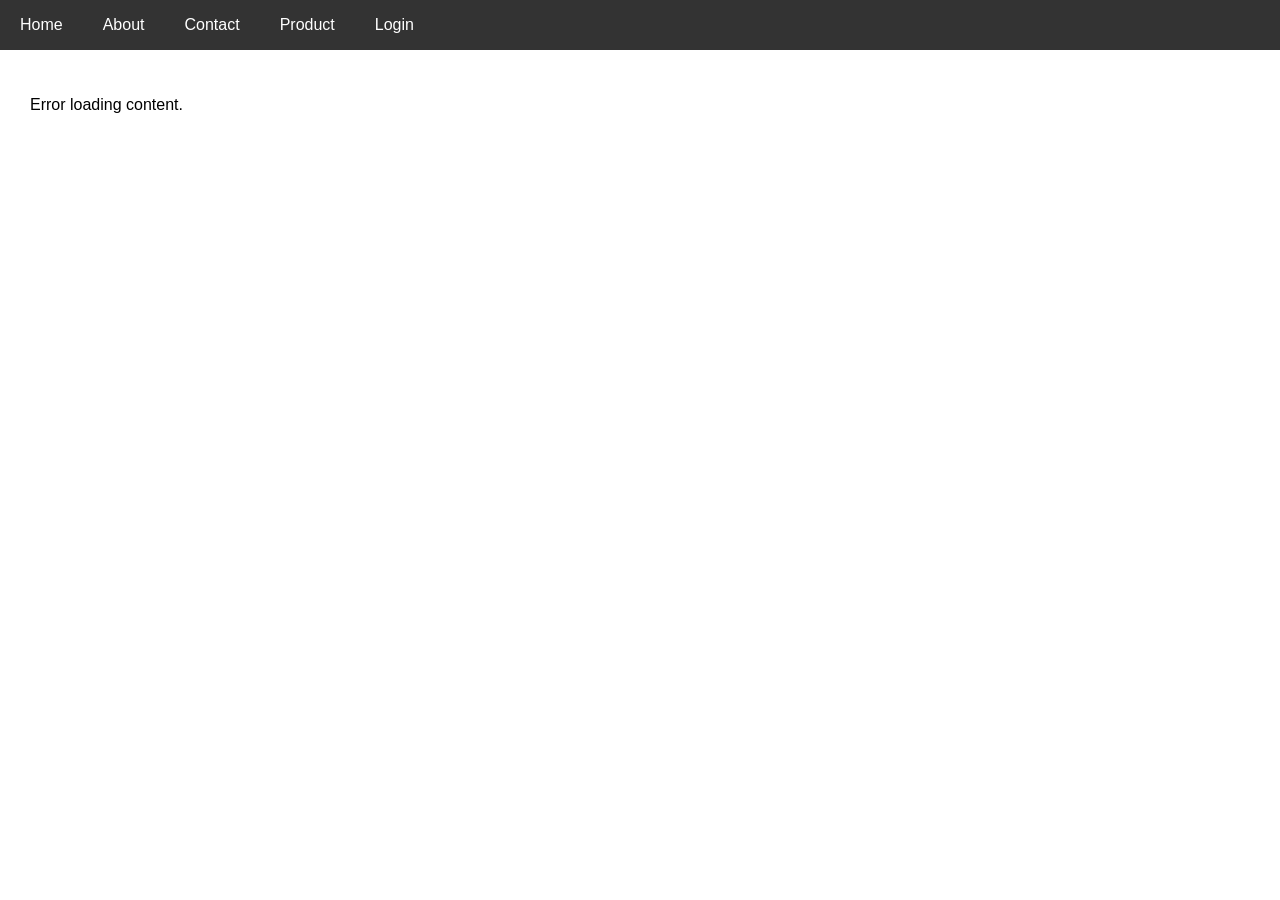
<file: 13-web-dev/web-api/frontend/index.html>
<!DOCTYPE html>
<html lang="en">
<head>
    <meta charset="UTF-8">
    <title>Menu Page</title>
        <link rel="stylesheet" href="styles.css">
</head>
<body>
    <nav class="menu">
        <a href="#" onclick="showContent('home')">Home</a>
        <a href="#" onclick="showContent('about')">About</a>
        <a href="#" onclick="showContent('contact')">Contact</a>
        <a href="#" onclick="showContent('product')">Product</a>
        <a href="#" class="login-link" onclick="showContent('login')">Login</a>
        <a href="#" class="logout-link" style="display: none;" onclick="logout('logout')">Logout</a>
    </nav>
    <div class="content" id="content-area">
        <h2>Welcome!</h2>
        <p>This is the home page.</p>
    </div>
    <div class="login-area" style="display: none;">
        <h2>Login</h2>
        <form id="login-form">
            <label for="username">Username:</label>
            <div class="input">
              <input type="text" id="username" name="username" required>
            </div>
            <div class="input">
            <label for="password">Password:</label>
              <input type="password" id="password" name="password" required>
            </div>
            <button onclick="handleLogin(event)" type="submit">Login</button>
        </form>
    </div>
    <script src="app.js"></script>
</body>
</html>
</file>
<file: 13-web-dev/web-api/frontend/styles.css>
body {
    margin: 0;
    font-family: Arial, sans-serif;
}
.menu {
    background: #333;
    color: #fff;
    padding: 0;
    display: flex;
    align-items: center;
    height: 50px;
}
.menu a {
    color: #fff;
    text-decoration: none;
    padding: 0 20px;
    line-height: 50px;
    transition: background 0.2s;
}
.menu a:hover {
    background: #444;
}
.content {
    padding: 30px;
}


.login-area {
    max-width: 400px;
    margin: 0 auto;
    margin-top: 100px;
    padding: 20px;
    border: 1px solid #ccc;
    border-radius: 5px;
    background-color: #f9f9f9;
}

.input {
    margin-bottom: 15px;
}

.login-area input {
    width: 300px;
    padding: 10px;
    margin: 10px 0;
    
    border: 1px solid #ccc;
    border-radius: 5px;
}
</file>
